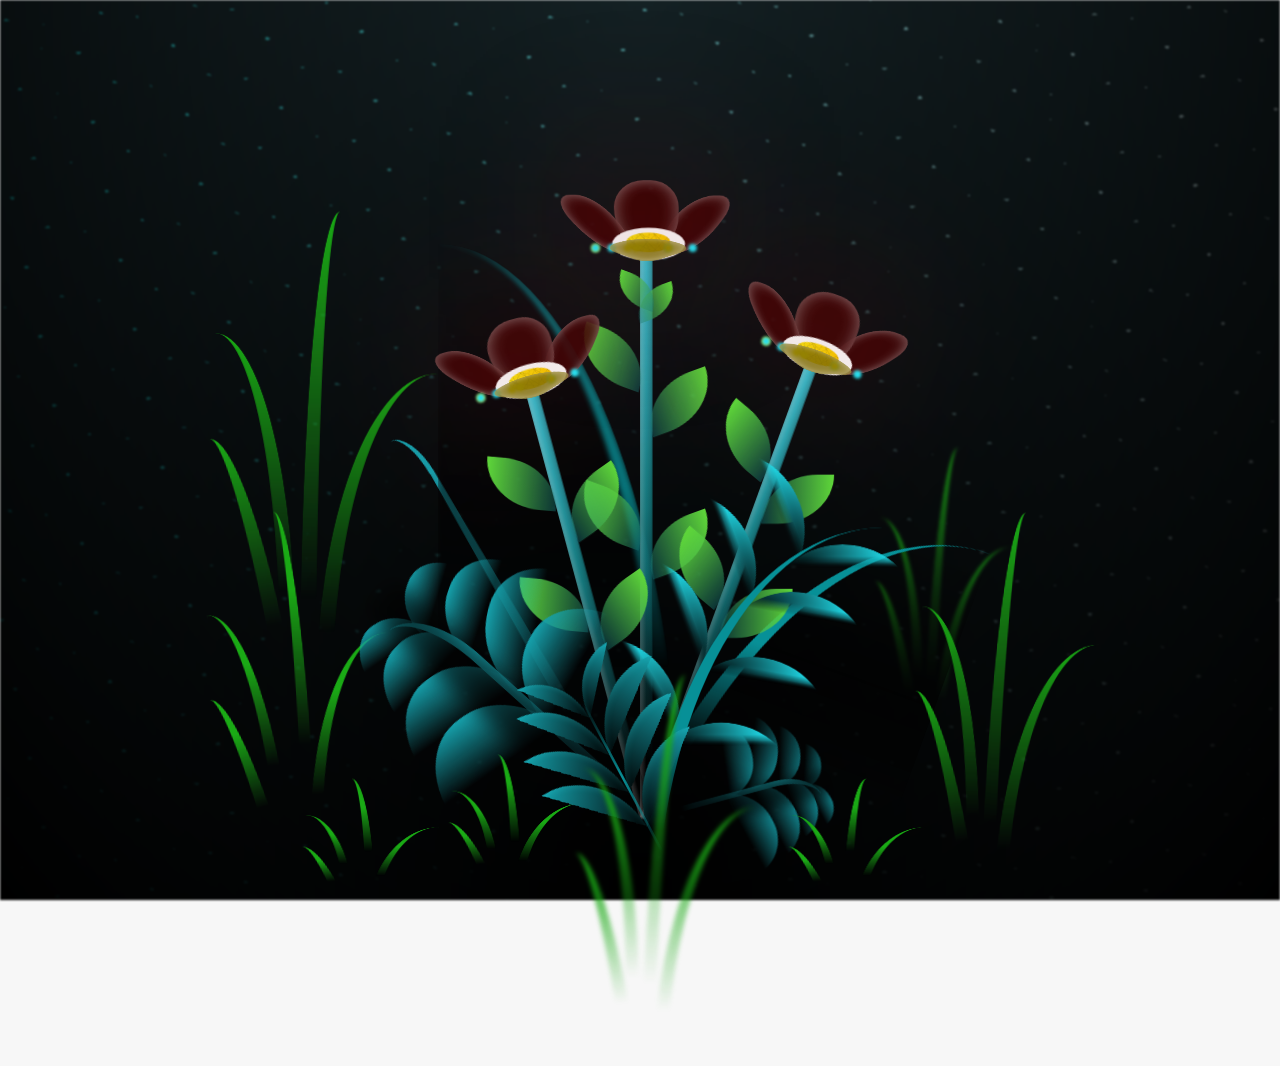
<file: index.html>
<!DOCTYPE html>
<html lang="es">
  <head>
    <meta charset="UTF-8" />
    <meta http-equiv="X-UA-Compatible" content="IE=edge" />
    <meta name="viewport" content="width=device-width, initial-scale=1.0" />
    <link rel="stylesheet" href="main.css" />
    <title>Flower</title>
  </head>
  <body class="container">
    
    <div id="lyrics">
     
    </div>
   
  
    <div class="night"></div>
    <div class="flowers">
      <div class="flower flower--1">
        <div class="flower__leafs flower__leafs--1">
          <div class="flower__leaf flower__leaf--1"></div>
          <div class="flower__leaf flower__leaf--2"></div>
          <div class="flower__leaf flower__leaf--3"></div>
          <div class="flower__leaf flower__leaf--4"></div>
          <div class="flower__white-circle"></div>

          <div class="flower__light flower__light--1"></div>
          <div class="flower__light flower__light--2"></div>
          <div class="flower__light flower__light--3"></div>
          <div class="flower__light flower__light--4"></div>
          <div class="flower__light flower__light--5"></div>
          <div class="flower__light flower__light--6"></div>
          <div class="flower__light flower__light--7"></div>
          <div class="flower__light flower__light--8"></div>
        </div>
        <div class="flower__line">
          <div class="flower__line__leaf flower__line__leaf--1"></div>
          <div class="flower__line__leaf flower__line__leaf--2"></div>
          <div class="flower__line__leaf flower__line__leaf--3"></div>
          <div class="flower__line__leaf flower__line__leaf--4"></div>
          <div class="flower__line__leaf flower__line__leaf--5"></div>
          <div class="flower__line__leaf flower__line__leaf--6"></div>
        </div>
      </div>

      <div class="flower flower--2">
        <div class="flower__leafs flower__leafs--2">
          <div class="flower__leaf flower__leaf--1"></div>
          <div class="flower__leaf flower__leaf--2"></div>
          <div class="flower__leaf flower__leaf--3"></div>
          <div class="flower__leaf flower__leaf--4"></div>
          <div class="flower__white-circle"></div>

          <div class="flower__light flower__light--1"></div>
          <div class="flower__light flower__light--2"></div>
          <div class="flower__light flower__light--3"></div>
          <div class="flower__light flower__light--4"></div>
          <div class="flower__light flower__light--5"></div>
          <div class="flower__light flower__light--6"></div>
          <div class="flower__light flower__light--7"></div>
          <div class="flower__light flower__light--8"></div>
        </div>
        <div class="flower__line">
          <div class="flower__line__leaf flower__line__leaf--1"></div>
          <div class="flower__line__leaf flower__line__leaf--2"></div>
          <div class="flower__line__leaf flower__line__leaf--3"></div>
          <div class="flower__line__leaf flower__line__leaf--4"></div>
        </div>
      </div>

      <div class="flower flower--3">
        <div class="flower__leafs flower__leafs--3">
          <div class="flower__leaf flower__leaf--1"></div>
          <div class="flower__leaf flower__leaf--2"></div>
          <div class="flower__leaf flower__leaf--3"></div>
          <div class="flower__leaf flower__leaf--4"></div>
          <div class="flower__white-circle"></div>

          <div class="flower__light flower__light--1"></div>
          <div class="flower__light flower__light--2"></div>
          <div class="flower__light flower__light--3"></div>
          <div class="flower__light flower__light--4"></div>
          <div class="flower__light flower__light--5"></div>
          <div class="flower__light flower__light--6"></div>
          <div class="flower__light flower__light--7"></div>
          <div class="flower__light flower__light--8"></div>
        </div>
        <div class="flower__line">
          <div class="flower__line__leaf flower__line__leaf--1"></div>
          <div class="flower__line__leaf flower__line__leaf--2"></div>
          <div class="flower__line__leaf flower__line__leaf--3"></div>
          <div class="flower__line__leaf flower__line__leaf--4"></div>
        </div>
      </div>

      <div class="grow-ans" style="--d: 1.2s">
        <div class="flower__g-long">
          <div class="flower__g-long__top"></div>
          <div class="flower__g-long__bottom"></div>
        </div>
      </div>

      <div class="growing-grass">
        <div class="flower__grass flower__grass--1">
          <div class="flower__grass--top"></div>
          <div class="flower__grass--bottom"></div>
          <div class="flower__grass__leaf flower__grass__leaf--1"></div>
          <div class="flower__grass__leaf flower__grass__leaf--2"></div>
          <div class="flower__grass__leaf flower__grass__leaf--3"></div>
          <div class="flower__grass__leaf flower__grass__leaf--4"></div>
          <div class="flower__grass__leaf flower__grass__leaf--5"></div>
          <div class="flower__grass__leaf flower__grass__leaf--6"></div>
          <div class="flower__grass__leaf flower__grass__leaf--7"></div>
          <div class="flower__grass__leaf flower__grass__leaf--8"></div>
          <div class="flower__grass__overlay"></div>
        </div>
      </div>

      <div class="growing-grass">
        <div class="flower__grass flower__grass--2">
          <div class="flower__grass--top"></div>
          <div class="flower__grass--bottom"></div>
          <div class="flower__grass__leaf flower__grass__leaf--1"></div>
          <div class="flower__grass__leaf flower__grass__leaf--2"></div>
          <div class="flower__grass__leaf flower__grass__leaf--3"></div>
          <div class="flower__grass__leaf flower__grass__leaf--4"></div>
          <div class="flower__grass__leaf flower__grass__leaf--5"></div>
          <div class="flower__grass__leaf flower__grass__leaf--6"></div>
          <div class="flower__grass__leaf flower__grass__leaf--7"></div>
          <div class="flower__grass__leaf flower__grass__leaf--8"></div>
          <div class="flower__grass__overlay"></div>
        </div>
      </div>

      <div class="grow-ans" style="--d: 2.4s">
        <div class="flower__g-right flower__g-right--1">
          <div class="leaf"></div>
        </div>
      </div>

      <div class="grow-ans" style="--d: 2.8s">
        <div class="flower__g-right flower__g-right--2">
          <div class="leaf"></div>
        </div>
      </div>

      <div class="grow-ans" style="--d: 2.8s">
        <div class="flower__g-front">
          <div
            class="flower__g-front__leaf-wrapper flower__g-front__leaf-wrapper--1"
          >
            <div class="flower__g-front__leaf"></div>
          </div>
          <div
            class="flower__g-front__leaf-wrapper flower__g-front__leaf-wrapper--2"
          >
            <div class="flower__g-front__leaf"></div>
          </div>
          <div
            class="flower__g-front__leaf-wrapper flower__g-front__leaf-wrapper--3"
          >
            <div class="flower__g-front__leaf"></div>
          </div>
          <div
            class="flower__g-front__leaf-wrapper flower__g-front__leaf-wrapper--4"
          >
            <div class="flower__g-front__leaf"></div>
          </div>
          <div
            class="flower__g-front__leaf-wrapper flower__g-front__leaf-wrapper--5"
          >
            <div class="flower__g-front__leaf"></div>
          </div>
          <div
            class="flower__g-front__leaf-wrapper flower__g-front__leaf-wrapper--6"
          >
            <div class="flower__g-front__leaf"></div>
          </div>
          <div
            class="flower__g-front__leaf-wrapper flower__g-front__leaf-wrapper--7"
          >
            <div class="flower__g-front__leaf"></div>
          </div>
          <div
            class="flower__g-front__leaf-wrapper flower__g-front__leaf-wrapper--8"
          >
            <div class="flower__g-front__leaf"></div>
          </div>
          <div class="flower__g-front__line"></div>
        </div>
      </div>

      <div class="grow-ans" style="--d: 3.2s">
        <div class="flower__g-fr">
          <div class="leaf"></div>
          <div class="flower__g-fr__leaf flower__g-fr__leaf--1"></div>
          <div class="flower__g-fr__leaf flower__g-fr__leaf--2"></div>
          <div class="flower__g-fr__leaf flower__g-fr__leaf--3"></div>
          <div class="flower__g-fr__leaf flower__g-fr__leaf--4"></div>
          <div class="flower__g-fr__leaf flower__g-fr__leaf--5"></div>
          <div class="flower__g-fr__leaf flower__g-fr__leaf--6"></div>
          <div class="flower__g-fr__leaf flower__g-fr__leaf--7"></div>
          <div class="flower__g-fr__leaf flower__g-fr__leaf--8"></div>
        </div>
      </div>

      <div class="long-g long-g--0">
        <div class="grow-ans" style="--d: 3s">
          <div class="leaf leaf--0"></div>
        </div>
        <div class="grow-ans" style="--d: 2.2s">
          <div class="leaf leaf--1"></div>
        </div>
        <div class="grow-ans" style="--d: 3.4s">
          <div class="leaf leaf--2"></div>
        </div>
        <div class="grow-ans" style="--d: 3.6s">
          <div class="leaf leaf--3"></div>
        </div>
      </div>

      <div class="long-g long-g--1">
        <div class="grow-ans" style="--d: 3.6s">
          <div class="leaf leaf--0"></div>
        </div>
        <div class="grow-ans" style="--d: 3.8s">
          <div class="leaf leaf--1"></div>
        </div>
        <div class="grow-ans" style="--d: 4s">
          <div class="leaf leaf--2"></div>
        </div>
        <div class="grow-ans" style="--d: 4.2s">
          <div class="leaf leaf--3"></div>
        </div>
      </div>

      <div class="long-g long-g--2">
        <div class="grow-ans" style="--d: 4s">
          <div class="leaf leaf--0"></div>
        </div>
        <div class="grow-ans" style="--d: 4.2s">
          <div class="leaf leaf--1"></div>
        </div>
        <div class="grow-ans" style="--d: 4.4s">
          <div class="leaf leaf--2"></div>
        </div>
        <div class="grow-ans" style="--d: 4.6s">
          <div class="leaf leaf--3"></div>
        </div>
      </div>

      <div class="long-g long-g--3">
        <div class="grow-ans" style="--d: 4s">
          <div class="leaf leaf--0"></div>
        </div>
        <div class="grow-ans" style="--d: 4.2s">
          <div class="leaf leaf--1"></div>
        </div>
        <div class="grow-ans" style="--d: 3s">
          <div class="leaf leaf--2"></div>
        </div>
        <div class="grow-ans" style="--d: 3.6s">
          <div class="leaf leaf--3"></div>
        </div>
      </div>

      <div class="long-g long-g--4">
        <div class="grow-ans" style="--d: 4s">
          <div class="leaf leaf--0"></div>
        </div>
        <div class="grow-ans" style="--d: 4.2s">
          <div class="leaf leaf--1"></div>
        </div>
        <div class="grow-ans" style="--d: 3s">
          <div class="leaf leaf--2"></div>
        </div>
        <div class="grow-ans" style="--d: 3.6s">
          <div class="leaf leaf--3"></div>
        </div>
      </div>

      <div class="long-g long-g--5">
        <div class="grow-ans" style="--d: 4s">
          <div class="leaf leaf--0"></div>
        </div>
        <div class="grow-ans" style="--d: 4.2s">
          <div class="leaf leaf--1"></div>
        </div>
        <div class="grow-ans" style="--d: 3s">
          <div class="leaf leaf--2"></div>
        </div>
        <div class="grow-ans" style="--d: 3.6s">
          <div class="leaf leaf--3"></div>
        </div>
      </div>

      <div class="long-g long-g--6">
        <div class="grow-ans" style="--d: 4.2s">
          <div class="leaf leaf--0"></div>
        </div>
        <div class="grow-ans" style="--d: 4.4s">
          <div class="leaf leaf--1"></div>
        </div>
        <div class="grow-ans" style="--d: 4.6s">
          <div class="leaf leaf--2"></div>
        </div>
        <div class="grow-ans" style="--d: 4.8s">
          <div class="leaf leaf--3"></div>
        </div>
      </div>

      <div class="long-g long-g--7">
        <div class="grow-ans" style="--d: 3s">
          <div class="leaf leaf--0"></div>
        </div>
        <div class="grow-ans" style="--d: 3.2s">
          <div class="leaf leaf--1"></div>
        </div>
        <div class="grow-ans" style="--d: 3.5s">
          <div class="leaf leaf--2"></div>
        </div>
        <div class="grow-ans" style="--d: 3.6s">
          <div class="leaf leaf--3"></div>
        </div>
      </div>
    </div>
    <script src="main.js"></script>
  </body>
</html>
</file>
<file: main.css>
*,
*::after,
*::before {
  padding: 0;
  margin: 0;
  box-sizing: border-box;
}

:root {
  --dark-color: #000;
}

body {
  display: flex;
  align-items: flex-end;
  justify-content: center;
  min-height: 100vh;
  background-color: var(--dark-color);
  overflow: hidden;
  perspective: 1000px;
}

#lyrics {
  font-size: 28px;
  font-family: "Franklin Gothic Medium", "Arial Narrow", Arial, sans-serif;
  color: white;
  position: absolute;
  margin-bottom: 20%;
  z-index: 1;
  font-weight: bold;
  letter-spacing: 4px;
}
@media only screen and (max-width: 600px) {
  /* Estilos específicos para dispositivos con un ancho máximo de 600px */
  #lyrics {
      font-size: 14px; /* Reduce el tamaño del texto para dispositivos más pequeños */
      margin-bottom: 530px;
      letter-spacing: 3px;
  }

}
.titulo {
  margin-bottom: 180px;
  font-family: "Arial Narrow", Arial, sans-serif;
  color: red;
  position: absolute;
  font-weight: bold;
  letter-spacing: 10px;
  opacity: 0;
  animation: fadeIn 3s ease-in-out forwards;
  text-align: center;
}
@keyframes fadeIn {
  from {
    opacity: 0;
  }
  to {
    opacity: 1;
  }
}

.night {
  z-index: -1;
  position: absolute;
  left: 50%;
  top: 0;
  transform: translateX(-50%);
  width: 100%;
  height: 100%;
  filter: blur(0.1vmin);
  background-image: radial-gradient(
      ellipse at top,
      transparent 0%,
      var(--dark-color)
    ),
    radial-gradient(
      ellipse at bottom,
      var(--dark-color),
      rgba(145, 233, 255, 0.2)
    ),
    repeating-linear-gradient(
      220deg,
      rgb(0, 0, 0) 0px,
      rgb(0, 0, 0) 19px,
      transparent 19px,
      transparent 22px
    ),
    repeating-linear-gradient(
      189deg,
      rgb(0, 0, 0) 0px,
      rgb(0, 0, 0) 19px,
      transparent 19px,
      transparent 22px
    ),
    repeating-linear-gradient(
      148deg,
      rgb(0, 0, 0) 0px,
      rgb(0, 0, 0) 19px,
      transparent 19px,
      transparent 22px
    ),
    linear-gradient(90deg, rgb(0, 255, 250), rgb(240, 240, 240));
}

.flowers {
  position: relative;
  transform: scale(0.9);
  /*margin-bottom: 100px;
  */
}

@media only screen and (max-width: 600px) {
  /* Estilos específicos para dispositivos con un ancho máximo de 600px */
.flowers {
      font-size: 14px;
      margin-bottom: 35%;
      letter-spacing: 3px;
      transform: scale(1.0);
}

}

.flower {
  position: absolute;
  bottom: 10vmin;
  transform-origin: bottom center;
  z-index: 10;
  --fl-speed: 0.8s;
}
.flower--1 {
  -webkit-animation: moving-flower-1 4s linear infinite;
  animation: moving-flower-1 4s linear infinite;
}
.flower--1 .flower__line {
  height: 70vmin;
  -webkit-animation-delay: 0.3s;
  animation-delay: 0.3s;
}
.flower--1 .flower__line__leaf--1 {
  -webkit-animation: blooming-leaf-right var(--fl-speed) 1.6s backwards;
  animation: blooming-leaf-right var(--fl-speed) 1.6s backwards;
}
.flower--1 .flower__line__leaf--2 {
  -webkit-animation: blooming-leaf-right var(--fl-speed) 1.4s backwards;
  animation: blooming-leaf-right var(--fl-speed) 1.4s backwards;
}
.flower--1 .flower__line__leaf--3 {
  -webkit-animation: blooming-leaf-left var(--fl-speed) 1.2s backwards;
  animation: blooming-leaf-left var(--fl-speed) 1.2s backwards;
}
.flower--1 .flower__line__leaf--4 {
  -webkit-animation: blooming-leaf-left var(--fl-speed) 1s backwards;
  animation: blooming-leaf-left var(--fl-speed) 1s backwards;
}
.flower--1 .flower__line__leaf--5 {
  -webkit-animation: blooming-leaf-right var(--fl-speed) 1.8s backwards;
  animation: blooming-leaf-right var(--fl-speed) 1.8s backwards;
}
.flower--1 .flower__line__leaf--6 {
  -webkit-animation: blooming-leaf-left var(--fl-speed) 2s backwards;
  animation: blooming-leaf-left var(--fl-speed) 2s backwards;
}
.flower--2 {
  left: 50%;
  transform: rotate(20deg);
  -webkit-animation: moving-flower-2 4s linear infinite;
  animation: moving-flower-2 4s linear infinite;
}
.flower--2 .flower__line {
  height: 60vmin;
  -webkit-animation-delay: 0.6s;
  animation-delay: 0.6s;
}
.flower--2 .flower__line__leaf--1 {
  -webkit-animation: blooming-leaf-right var(--fl-speed) 1.9s backwards;
  animation: blooming-leaf-right var(--fl-speed) 1.9s backwards;
}
.flower--2 .flower__line__leaf--2 {
  -webkit-animation: blooming-leaf-right var(--fl-speed) 1.7s backwards;
  animation: blooming-leaf-right var(--fl-speed) 1.7s backwards;
}
.flower--2 .flower__line__leaf--3 {
  -webkit-animation: blooming-leaf-left var(--fl-speed) 1.5s backwards;
  animation: blooming-leaf-left var(--fl-speed) 1.5s backwards;
}
.flower--2 .flower__line__leaf--4 {
  -webkit-animation: blooming-leaf-left var(--fl-speed) 1.3s backwards;
  animation: blooming-leaf-left var(--fl-speed) 1.3s backwards;
}
.flower--3 {
  left: 50%;
  transform: rotate(-15deg);
  -webkit-animation: moving-flower-3 4s linear infinite;
  animation: moving-flower-3 4s linear infinite;
}
.flower--3 .flower__line {
  -webkit-animation-delay: 0.9s;
  animation-delay: 0.9s;
}
.flower--3 .flower__line__leaf--1 {
  -webkit-animation: blooming-leaf-right var(--fl-speed) 2.5s backwards;
  animation: blooming-leaf-right var(--fl-speed) 2.5s backwards;
}
.flower--3 .flower__line__leaf--2 {
  -webkit-animation: blooming-leaf-right var(--fl-speed) 2.3s backwards;
  animation: blooming-leaf-right var(--fl-speed) 2.3s backwards;
}
.flower--3 .flower__line__leaf--3 {
  -webkit-animation: blooming-leaf-left var(--fl-speed) 2.1s backwards;
  animation: blooming-leaf-left var(--fl-speed) 2.1s backwards;
}
.flower--3 .flower__line__leaf--4 {
  -webkit-animation: blooming-leaf-left var(--fl-speed) 1.9s backwards;
  animation: blooming-leaf-left var(--fl-speed) 1.9s backwards;
}
.flower__leafs {
  position: relative;
  -webkit-animation: blooming-flower 2s backwards;
  animation: blooming-flower 2s backwards;
}
.flower__leafs--1 {
  -webkit-animation-delay: 1.1s;
  animation-delay: 1.1s;
}
.flower__leafs--2 {
  -webkit-animation-delay: 1.4s;
  animation-delay: 1.4s;
}
.flower__leafs--3 {
  -webkit-animation-delay: 1.7s;
  animation-delay: 1.7s;
}
.flower__leafs::after {
  content: "";
  position: absolute;
  left: 0;
  top: 0;
  transform: translate(-50%, -100%);
  width: 8vmin;
  height: 8vmin;
  background-color: #750f1b;
  /* background-color: #fd2525; */
  filter: blur(10vmin);
}
.flower__leaf {
  position: absolute;
  bottom: 0;
  left: 50%;
  width: 8vmin;
  height: 11vmin;
  border-radius: 51% 49% 47% 53%/44% 45% 55% 69%;
  background-color: #253bfd;
  background-color: #3d0303;
  transform-origin: bottom center;
  opacity: 0.9;
  box-shadow: inset 0 0 2vmin rgba(255, 255, 255, 0.5);
}
.flower__leaf--1 {
  transform: translate(-10%, 1%) rotateY(40deg) rotateX(-50deg);
}
.flower__leaf--2 {
  transform: translate(-50%, -4%) rotateX(40deg);
}
.flower__leaf--3 {
  transform: translate(-90%, 0%) rotateY(45deg) rotateX(50deg);
}
.flower__leaf--4 {
  width: 8vmin;
  height: 8vmin;
  transform-origin: bottom left;
  border-radius: 4vmin 10vmin 4vmin 4vmin;
  transform: translate(0%, 18%) rotateX(70deg) rotate(-43deg);
  background-color: #7c6901;
  z-index: 1;
  opacity: 0.8;
}
.flower__white-circle {
  position: absolute;
  left: -3.5vmin;
  top: -3vmin;
  width: 9vmin;
  height: 4vmin;
  border-radius: 50%;
  background-color: #fff;
}
.flower__white-circle::after {
  content: "";
  position: absolute;
  left: 50%;
  top: 45%;
  transform: translate(-50%, -50%);
  width: 60%;
  height: 60%;
  border-radius: inherit;
  background-image: repeating-linear-gradient(
      135deg,
      rgba(0, 0, 0, 0.03) 0px,
      rgba(0, 0, 0, 0.03) 1px,
      transparent 1px,
      transparent 12px
    ),
    repeating-linear-gradient(
      45deg,
      rgba(0, 0, 0, 0.03) 0px,
      rgba(0, 0, 0, 0.03) 1px,
      transparent 1px,
      transparent 12px
    ),
    repeating-linear-gradient(
      67.5deg,
      rgba(0, 0, 0, 0.03) 0px,
      rgba(0, 0, 0, 0.03) 1px,
      transparent 1px,
      transparent 12px
    ),
    repeating-linear-gradient(
      135deg,
      rgba(0, 0, 0, 0.03) 0px,
      rgba(0, 0, 0, 0.03) 1px,
      transparent 1px,
      transparent 12px
    ),
    repeating-linear-gradient(
      45deg,
      rgba(0, 0, 0, 0.03) 0px,
      rgba(0, 0, 0, 0.03) 1px,
      transparent 1px,
      transparent 12px
    ),
    repeating-linear-gradient(
      112.5deg,
      rgba(0, 0, 0, 0.03) 0px,
      rgba(0, 0, 0, 0.03) 1px,
      transparent 1px,
      transparent 12px
    ),
    repeating-linear-gradient(
      112.5deg,
      rgba(0, 0, 0, 0.03) 0px,
      rgba(0, 0, 0, 0.03) 1px,
      transparent 1px,
      transparent 12px
    ),
    repeating-linear-gradient(
      45deg,
      rgba(0, 0, 0, 0.03) 0px,
      rgba(0, 0, 0, 0.03) 1px,
      transparent 1px,
      transparent 12px
    ),
    repeating-linear-gradient(
      22.5deg,
      rgba(0, 0, 0, 0.03) 0px,
      rgba(0, 0, 0, 0.03) 1px,
      transparent 1px,
      transparent 12px
    ),
    repeating-linear-gradient(
      45deg,
      rgba(0, 0, 0, 0.03) 0px,
      rgba(0, 0, 0, 0.03) 1px,
      transparent 1px,
      transparent 12px
    ),
    repeating-linear-gradient(
      22.5deg,
      rgba(0, 0, 0, 0.03) 0px,
      rgba(0, 0, 0, 0.03) 1px,
      transparent 1px,
      transparent 12px
    ),
    repeating-linear-gradient(
      135deg,
      rgba(0, 0, 0, 0.03) 0px,
      rgba(0, 0, 0, 0.03) 1px,
      transparent 1px,
      transparent 12px
    ),
    repeating-linear-gradient(
      157.5deg,
      rgba(0, 0, 0, 0.03) 0px,
      rgba(0, 0, 0, 0.03) 1px,
      transparent 1px,
      transparent 12px
    ),
    repeating-linear-gradient(
      67.5deg,
      rgba(0, 0, 0, 0.03) 0px,
      rgba(0, 0, 0, 0.03) 1px,
      transparent 1px,
      transparent 12px
    ),
    repeating-linear-gradient(
      67.5deg,
      rgba(0, 0, 0, 0.03) 0px,
      rgba(0, 0, 0, 0.03) 1px,
      transparent 1px,
      transparent 12px
    ),
    linear-gradient(90deg, rgb(255, 235, 18), rgb(255, 206, 0));
}
.flower__line {
  height: 55vmin;
  width: 1.5vmin;
  background-image: linear-gradient(
      to left,
      rgba(0, 0, 0, 0.2),
      transparent,
      rgba(255, 255, 255, 0.2)
    ),
    linear-gradient(to top, transparent 10%, #14757a, #39c6d6);
  box-shadow: inset 0 0 2px rgba(0, 0, 0, 0.5);
  -webkit-animation: grow-flower-tree 4s backwards;
  animation: grow-flower-tree 4s backwards;
}
.flower__line__leaf {
  --w: 7vmin;
  --h: calc(var(--w) + 2vmin);
  position: absolute;
  top: 20%;
  left: 90%;
  width: var(--w);
  height: var(--h);
  border-top-right-radius: var(--h);
  border-bottom-left-radius: var(--h);
  background-image: linear-gradient(to top, rgba(20, 117, 122, 0.4), #5ed639);
}
.flower__line__leaf--1 {
  transform: rotate(70deg) rotateY(30deg);
}
.flower__line__leaf--2 {
  top: 45%;
  transform: rotate(70deg) rotateY(30deg);
}
.flower__line__leaf--3,
.flower__line__leaf--4,
.flower__line__leaf--6 {
  border-top-right-radius: 0;
  border-bottom-left-radius: 0;
  border-top-left-radius: var(--h);
  border-bottom-right-radius: var(--h);
  left: -460%;
  top: 12%;
  transform: rotate(-70deg) rotateY(30deg);
}
.flower__line__leaf--4 {
  top: 40%;
}
.flower__line__leaf--5 {
  top: 0;
  transform-origin: left;
  transform: rotate(70deg) rotateY(30deg) scale(0.6);
}
.flower__line__leaf--6 {
  top: -2%;
  left: -450%;
  transform-origin: right;
  transform: rotate(-70deg) rotateY(30deg) scale(0.6);
}
.flower__light {
  position: absolute;
  bottom: 0vmin;
  width: 1vmin;
  height: 1vmin;
  background-color: rgb(255, 251, 0);
  border-radius: 50%;
  filter: blur(0.2vmin);
  -webkit-animation: light-ans 4s linear infinite backwards;
  animation: light-ans 4s linear infinite backwards;
}
.flower__light:nth-child(odd) {
  background-color: #23f0ff;
}
.flower__light--1 {
  left: -2vmin;
  -webkit-animation-delay: 1s;
  animation-delay: 1s;
}
.flower__light--2 {
  left: 3vmin;
  -webkit-animation-delay: 0.5s;
  animation-delay: 0.5s;
}
.flower__light--3 {
  left: -6vmin;
  -webkit-animation-delay: 0.3s;
  animation-delay: 0.3s;
}
.flower__light--4 {
  left: 6vmin;
  -webkit-animation-delay: 0.9s;
  animation-delay: 0.9s;
}
.flower__light--5 {
  left: -1vmin;
  -webkit-animation-delay: 1.5s;
  animation-delay: 1.5s;
}
.flower__light--6 {
  left: -4vmin;
  -webkit-animation-delay: 3s;
  animation-delay: 3s;
}
.flower__light--7 {
  left: 3vmin;
  -webkit-animation-delay: 2s;
  animation-delay: 2s;
}
.flower__light--8 {
  left: -6vmin;
  -webkit-animation-delay: 3.5s;
  animation-delay: 3.5s;
}
.flower__grass {
  --c: #159faa;
  --line-w: 1.5vmin;
  position: absolute;
  bottom: 12vmin;
  left: -7vmin;
  display: flex;
  flex-direction: column;
  align-items: flex-end;
  z-index: 20;
  transform-origin: bottom center;
  transform: rotate(-48deg) rotateY(40deg);
}
.flower__grass--1 {
  -webkit-animation: moving-grass 2s linear infinite;
  animation: moving-grass 2s linear infinite;
}
.flower__grass--2 {
  left: 2vmin;
  bottom: 10vmin;
  transform: scale(0.5) rotate(75deg) rotateX(10deg) rotateY(-200deg);
  opacity: 0.8;
  z-index: 0;
  -webkit-animation: moving-grass--2 1.5s linear infinite;
  animation: moving-grass--2 1.5s linear infinite;
}
.flower__grass--top {
  width: 7vmin;
  height: 10vmin;
  border-top-right-radius: 100%;
  border-right: var(--line-w) solid var(--c);
  transform-origin: bottom center;
  transform: rotate(-2deg);
}
.flower__grass--bottom {
  margin-top: -2px;
  width: var(--line-w);
  height: 25vmin;
  background-image: linear-gradient(to top, transparent, var(--c));
}
.flower__grass__leaf {
  --size: 10vmin;
  position: absolute;
  width: calc(var(--size) * 2.1);
  height: var(--size);
  border-top-left-radius: var(--size);
  border-top-right-radius: var(--size);
  background-image: linear-gradient(
    to top,
    transparent,
    transparent 30%,
    var(--c)
  );
  z-index: 100;
}
.flower__grass__leaf--1 {
  top: -6%;
  left: 30%;
  --size: 6vmin;
  transform: rotate(-20deg);
  -webkit-animation: growing-grass-ans--1 2s 2.6s backwards;
  animation: growing-grass-ans--1 2s 2.6s backwards;
}
@-webkit-keyframes growing-grass-ans--1 {
  0% {
    transform-origin: bottom left;
    transform: rotate(-20deg) scale(0);
  }
}
@keyframes growing-grass-ans--1 {
  0% {
    transform-origin: bottom left;
    transform: rotate(-20deg) scale(0);
  }
}
.flower__grass__leaf--2 {
  top: -5%;
  left: -110%;
  --size: 6vmin;
  transform: rotate(10deg);
  -webkit-animation: growing-grass-ans--2 2s 2.4s linear backwards;
  animation: growing-grass-ans--2 2s 2.4s linear backwards;
}
@-webkit-keyframes growing-grass-ans--2 {
  0% {
    transform-origin: bottom right;
    transform: rotate(10deg) scale(0);
  }
}
@keyframes growing-grass-ans--2 {
  0% {
    transform-origin: bottom right;
    transform: rotate(10deg) scale(0);
  }
}
.flower__grass__leaf--3 {
  top: 5%;
  left: 60%;
  --size: 8vmin;
  transform: rotate(-18deg) rotateX(-20deg);
  -webkit-animation: growing-grass-ans--3 2s 2.2s linear backwards;
  animation: growing-grass-ans--3 2s 2.2s linear backwards;
}
@-webkit-keyframes growing-grass-ans--3 {
  0% {
    transform-origin: bottom left;
    transform: rotate(-18deg) rotateX(-20deg) scale(0);
  }
}
@keyframes growing-grass-ans--3 {
  0% {
    transform-origin: bottom left;
    transform: rotate(-18deg) rotateX(-20deg) scale(0);
  }
}
.flower__grass__leaf--4 {
  top: 6%;
  left: -135%;
  --size: 8vmin;
  transform: rotate(2deg);
  -webkit-animation: growing-grass-ans--4 2s 2s linear backwards;
  animation: growing-grass-ans--4 2s 2s linear backwards;
}
@-webkit-keyframes growing-grass-ans--4 {
  0% {
    transform-origin: bottom right;
    transform: rotate(2deg) scale(0);
  }
}
@keyframes growing-grass-ans--4 {
  0% {
    transform-origin: bottom right;
    transform: rotate(2deg) scale(0);
  }
}
.flower__grass__leaf--5 {
  top: 20%;
  left: 60%;
  --size: 10vmin;
  transform: rotate(-24deg) rotateX(-20deg);
  -webkit-animation: growing-grass-ans--5 2s 1.8s linear backwards;
  animation: growing-grass-ans--5 2s 1.8s linear backwards;
}
@-webkit-keyframes growing-grass-ans--5 {
  0% {
    transform-origin: bottom left;
    transform: rotate(-24deg) rotateX(-20deg) scale(0);
  }
}
@keyframes growing-grass-ans--5 {
  0% {
    transform-origin: bottom left;
    transform: rotate(-24deg) rotateX(-20deg) scale(0);
  }
}
.flower__grass__leaf--6 {
  top: 22%;
  left: -180%;
  --size: 10vmin;
  transform: rotate(10deg);
  -webkit-animation: growing-grass-ans--6 2s 1.6s linear backwards;
  animation: growing-grass-ans--6 2s 1.6s linear backwards;
}
@-webkit-keyframes growing-grass-ans--6 {
  0% {
    transform-origin: bottom right;
    transform: rotate(10deg) scale(0);
  }
}
@keyframes growing-grass-ans--6 {
  0% {
    transform-origin: bottom right;
    transform: rotate(10deg) scale(0);
  }
}
.flower__grass__leaf--7 {
  top: 39%;
  left: 70%;
  --size: 10vmin;
  transform: rotate(-10deg);
  -webkit-animation: growing-grass-ans--7 2s 1.4s linear backwards;
  animation: growing-grass-ans--7 2s 1.4s linear backwards;
}
@-webkit-keyframes growing-grass-ans--7 {
  0% {
    transform-origin: bottom left;
    transform: rotate(-10deg) scale(0);
  }
}
@keyframes growing-grass-ans--7 {
  0% {
    transform-origin: bottom left;
    transform: rotate(-10deg) scale(0);
  }
}
.flower__grass__leaf--8 {
  top: 40%;
  left: -215%;
  --size: 11vmin;
  transform: rotate(10deg);
  -webkit-animation: growing-grass-ans--8 2s 1.2s linear backwards;
  animation: growing-grass-ans--8 2s 1.2s linear backwards;
}
@-webkit-keyframes growing-grass-ans--8 {
  0% {
    transform-origin: bottom right;
    transform: rotate(10deg) scale(0);
  }
}
@keyframes growing-grass-ans--8 {
  0% {
    transform-origin: bottom right;
    transform: rotate(10deg) scale(0);
  }
}
.flower__grass__overlay {
  position: absolute;
  top: -10%;
  right: 0%;
  width: 100%;
  height: 100%;
  background-color: rgba(0, 0, 0, 0.6);
  filter: blur(1.5vmin);
  z-index: 100;
}
.flower__g-long {
  --w: 2vmin;
  --h: 6vmin;
  --c: #159faa;
  position: absolute;
  bottom: 10vmin;
  left: -3vmin;
  transform-origin: bottom center;
  transform: rotate(-30deg) rotateY(-20deg);
  display: flex;
  flex-direction: column;
  align-items: flex-end;
  -webkit-animation: flower-g-long-ans 3s linear infinite;
  animation: flower-g-long-ans 3s linear infinite;
}
@-webkit-keyframes flower-g-long-ans {
  0%,
  100% {
    transform: rotate(-30deg) rotateY(-20deg);
  }
  50% {
    transform: rotate(-32deg) rotateY(-20deg);
  }
}
@keyframes flower-g-long-ans {
  0%,
  100% {
    transform: rotate(-30deg) rotateY(-20deg);
  }
  50% {
    transform: rotate(-32deg) rotateY(-20deg);
  }
}
.flower__g-long__top {
  top: calc(var(--h) * -1);
  width: calc(var(--w) + 1vmin);
  height: var(--h);
  border-top-right-radius: 100%;
  border-right: 0.7vmin solid var(--c);
  transform: translate(-0.7vmin, 1vmin);
}
.flower__g-long__bottom {
  width: var(--w);
  height: 50vmin;
  transform-origin: bottom center;
  background-image: linear-gradient(to top, transparent 30%, var(--c));
  box-shadow: inset 0 0 2px rgba(0, 0, 0, 0.5);
  -webkit-clip-path: polygon(35% 0, 65% 1%, 100% 100%, 0% 100%);
  clip-path: polygon(35% 0, 65% 1%, 100% 100%, 0% 100%);
}
.flower__g-right {
  position: absolute;
  bottom: 6vmin;
  left: -2vmin;
  transform-origin: bottom left;
  transform: rotate(20deg);
}
.flower__g-right .leaf {
  width: 30vmin;
  height: 50vmin;
  border-top-left-radius: 100%;
  border-left: 2vmin solid #079097;
  background-image: linear-gradient(
    to bottom,
    transparent,
    var(--dark-color) 60%
  );
  -webkit-mask-image: linear-gradient(to top, transparent 30%, #079097 60%);
}
.flower__g-right--1 {
  -webkit-animation: flower-g-right-ans 2.5s linear infinite;
  animation: flower-g-right-ans 2.5s linear infinite;
}
.flower__g-right--2 {
  left: 5vmin;
  transform: rotateY(-180deg);
  -webkit-animation: flower-g-right-ans--2 3s linear infinite;
  animation: flower-g-right-ans--2 3s linear infinite;
}
.flower__g-right--2 .leaf {
  height: 75vmin;
  filter: blur(0.3vmin);
  opacity: 0.8;
}
@-webkit-keyframes flower-g-right-ans {
  0%,
  100% {
    transform: rotate(20deg);
  }
  50% {
    transform: rotate(24deg) rotateX(-20deg);
  }
}
@keyframes flower-g-right-ans {
  0%,
  100% {
    transform: rotate(20deg);
  }
  50% {
    transform: rotate(24deg) rotateX(-20deg);
  }
}
@-webkit-keyframes flower-g-right-ans--2 {
  0%,
  100% {
    transform: rotateY(-180deg) rotate(0deg) rotateX(-20deg);
  }
  50% {
    transform: rotateY(-180deg) rotate(6deg) rotateX(-20deg);
  }
}
@keyframes flower-g-right-ans--2 {
  0%,
  100% {
    transform: rotateY(-180deg) rotate(0deg) rotateX(-20deg);
  }
  50% {
    transform: rotateY(-180deg) rotate(6deg) rotateX(-20deg);
  }
}
.flower__g-front {
  position: absolute;
  bottom: 6vmin;
  left: 2.5vmin;
  z-index: 100;
  transform-origin: bottom center;
  transform: rotate(-28deg) rotateY(30deg) scale(1.04);
  -webkit-animation: flower__g-front-ans 2s linear infinite;
  animation: flower__g-front-ans 2s linear infinite;
}
@-webkit-keyframes flower__g-front-ans {
  0%,
  100% {
    transform: rotate(-28deg) rotateY(30deg) scale(1.04);
  }
  50% {
    transform: rotate(-35deg) rotateY(40deg) scale(1.04);
  }
}
@keyframes flower__g-front-ans {
  0%,
  100% {
    transform: rotate(-28deg) rotateY(30deg) scale(1.04);
  }
  50% {
    transform: rotate(-35deg) rotateY(40deg) scale(1.04);
  }
}
.flower__g-front__line {
  width: 0.3vmin;
  height: 20vmin;
  background-image: linear-gradient(
    to top,
    transparent,
    #079097,
    transparent 100%
  );
  position: relative;
}
.flower__g-front__leaf-wrapper {
  position: absolute;
  top: 0;
  left: 0;
  transform-origin: bottom left;
  transform: rotate(10deg);
}
.flower__g-front__leaf-wrapper:nth-child(even) {
  left: 0vmin;
  transform: rotateY(-180deg) rotate(5deg);
  -webkit-animation: flower__g-front__leaf-left-ans 1s ease-in backwards;
  animation: flower__g-front__leaf-left-ans 1s ease-in backwards;
}
.flower__g-front__leaf-wrapper:nth-child(odd) {
  -webkit-animation: flower__g-front__leaf-ans 1s ease-in backwards;
  animation: flower__g-front__leaf-ans 1s ease-in backwards;
}
.flower__g-front__leaf-wrapper--1 {
  top: -8vmin;
  transform: scale(0.7);
  -webkit-animation: flower__g-front__leaf-ans 1s 5.5s ease-in backwards !important;
  animation: flower__g-front__leaf-ans 1s 5.5s ease-in backwards !important;
}
.flower__g-front__leaf-wrapper--2 {
  top: -8vmin;
  transform: rotateY(-180deg) scale(0.7) !important;
  -webkit-animation: flower__g-front__leaf-left-ans-2 1s 4.6s ease-in backwards !important;
  animation: flower__g-front__leaf-left-ans-2 1s 4.6s ease-in backwards !important;
}
.flower__g-front__leaf-wrapper--3 {
  top: -3vmin;
  -webkit-animation: flower__g-front__leaf-ans 1s 4.6s ease-in backwards;
  animation: flower__g-front__leaf-ans 1s 4.6s ease-in backwards;
}
.flower__g-front__leaf-wrapper--4 {
  top: -3vmin;
  transform: rotateY(-180deg) scale(0.9) !important;
  -webkit-animation: flower__g-front__leaf-left-ans-2 1s 4.6s ease-in backwards !important;
  animation: flower__g-front__leaf-left-ans-2 1s 4.6s ease-in backwards !important;
}
@-webkit-keyframes flower__g-front__leaf-left-ans-2 {
  0% {
    transform: rotateY(-180deg) scale(0);
  }
}
@keyframes flower__g-front__leaf-left-ans-2 {
  0% {
    transform: rotateY(-180deg) scale(0);
  }
}
.flower__g-front__leaf-wrapper--5,
.flower__g-front__leaf-wrapper--6 {
  top: 2vmin;
}
.flower__g-front__leaf-wrapper--7,
.flower__g-front__leaf-wrapper--8 {
  top: 6.5vmin;
}
.flower__g-front__leaf-wrapper--2 {
  -webkit-animation-delay: 5.2s !important;
  animation-delay: 5.2s !important;
}
.flower__g-front__leaf-wrapper--3 {
  -webkit-animation-delay: 4.9s !important;
  animation-delay: 4.9s !important;
}
.flower__g-front__leaf-wrapper--5 {
  -webkit-animation-delay: 4.3s !important;
  animation-delay: 4.3s !important;
}
.flower__g-front__leaf-wrapper--6 {
  -webkit-animation-delay: 4.1s !important;
  animation-delay: 4.1s !important;
}
.flower__g-front__leaf-wrapper--7 {
  -webkit-animation-delay: 3.8s !important;
  animation-delay: 3.8s !important;
}
.flower__g-front__leaf-wrapper--8 {
  -webkit-animation-delay: 3.5s !important;
  animation-delay: 3.5s !important;
}
@-webkit-keyframes flower__g-front__leaf-ans {
  0% {
    transform: rotate(10deg) scale(0);
  }
}
@keyframes flower__g-front__leaf-ans {
  0% {
    transform: rotate(10deg) scale(0);
  }
}
@-webkit-keyframes flower__g-front__leaf-left-ans {
  0% {
    transform: rotateY(-180deg) rotate(5deg) scale(0);
  }
}
@keyframes flower__g-front__leaf-left-ans {
  0% {
    transform: rotateY(-180deg) rotate(5deg) scale(0);
  }
}
.flower__g-front__leaf {
  width: 10vmin;
  height: 10vmin;
  border-radius: 100% 0% 0% 100%/100% 100% 0% 0%;
  box-shadow: inset 0 2px 1vmin hsla(184deg, 97%, 58%, 0.2);
  background-image: linear-gradient(
      to bottom left,
      transparent,
      var(--dark-color)
    ),
    linear-gradient(to bottom right, #159faa 50%, transparent 50%, transparent);
  -webkit-mask-image: linear-gradient(
    to bottom right,
    #159faa 50%,
    transparent 50%,
    transparent
  );
  mask-image: linear-gradient(
    to bottom right,
    #159faa 50%,
    transparent 50%,
    transparent
  );
}
.flower__g-fr {
  position: absolute;
  bottom: -4vmin;
  left: vmin;
  transform-origin: bottom left;
  z-index: 10;
  -webkit-animation: flower__g-fr-ans 2s linear infinite;
  animation: flower__g-fr-ans 2s linear infinite;
}
@-webkit-keyframes flower__g-fr-ans {
  0%,
  100% {
    transform: rotate(2deg);
  }
  50% {
    transform: rotate(4deg);
  }
}
@keyframes flower__g-fr-ans {
  0%,
  100% {
    transform: rotate(2deg);
  }
  50% {
    transform: rotate(4deg);
  }
}
.flower__g-fr .leaf {
  width: 30vmin;
  height: 50vmin;
  border-top-left-radius: 100%;
  border-left: 2vmin solid #079097;
  -webkit-mask-image: linear-gradient(to top, transparent 25%, #079097 50%);
  position: relative;
  z-index: 1;
}
.flower__g-fr__leaf {
  position: absolute;
  top: 0;
  left: 0;
  width: 10vmin;
  height: 10vmin;
  border-radius: 100% 0% 0% 100%/100% 100% 0% 0%;
  box-shadow: inset 0 2px 1vmin hsla(184deg, 97%, 58%, 0.2);
  background-image: linear-gradient(
      to bottom left,
      transparent,
      var(--dark-color) 98%
    ),
    linear-gradient(to bottom right, #23f0ff 45%, transparent 50%, transparent);
  -webkit-mask-image: linear-gradient(
    135deg,
    #159faa 40%,
    transparent 50%,
    transparent
  );
}
.flower__g-fr__leaf--1 {
  left: 20vmin;
  transform: rotate(45deg);
  -webkit-animation: flower__g-fr-leaft-ans-1 0.5s 5.2s linear backwards;
  animation: flower__g-fr-leaft-ans-1 0.5s 5.2s linear backwards;
}
@-webkit-keyframes flower__g-fr-leaft-ans-1 {
  0% {
    transform-origin: left;
    transform: rotate(45deg) scale(0);
  }
}
@keyframes flower__g-fr-leaft-ans-1 {
  0% {
    transform-origin: left;
    transform: rotate(45deg) scale(0);
  }
}
.flower__g-fr__leaf--2 {
  left: 12vmin;
  top: -7vmin;
  transform: rotate(25deg) rotateY(-180deg);
  -webkit-animation: flower__g-fr-leaft-ans-6 0.5s 5s linear backwards;
  animation: flower__g-fr-leaft-ans-6 0.5s 5s linear backwards;
}
.flower__g-fr__leaf--3 {
  left: 15vmin;
  top: 6vmin;
  transform: rotate(55deg);
  -webkit-animation: flower__g-fr-leaft-ans-5 0.5s 4.8s linear backwards;
  animation: flower__g-fr-leaft-ans-5 0.5s 4.8s linear backwards;
}
.flower__g-fr__leaf--4 {
  left: 6vmin;
  top: -2vmin;
  transform: rotate(25deg) rotateY(-180deg);
  -webkit-animation: flower__g-fr-leaft-ans-6 0.5s 4.6s linear backwards;
  animation: flower__g-fr-leaft-ans-6 0.5s 4.6s linear backwards;
}
.flower__g-fr__leaf--5 {
  left: 10vmin;
  top: 14vmin;
  transform: rotate(55deg);
  -webkit-animation: flower__g-fr-leaft-ans-5 0.5s 4.4s linear backwards;
  animation: flower__g-fr-leaft-ans-5 0.5s 4.4s linear backwards;
}
@-webkit-keyframes flower__g-fr-leaft-ans-5 {
  0% {
    transform-origin: left;
    transform: rotate(55deg) scale(0);
  }
}
@keyframes flower__g-fr-leaft-ans-5 {
  0% {
    transform-origin: left;
    transform: rotate(55deg) scale(0);
  }
}
.flower__g-fr__leaf--6 {
  left: 0vmin;
  top: 6vmin;
  transform: rotate(25deg) rotateY(-180deg);
  -webkit-animation: flower__g-fr-leaft-ans-6 0.5s 4.2s linear backwards;
  animation: flower__g-fr-leaft-ans-6 0.5s 4.2s linear backwards;
}
@-webkit-keyframes flower__g-fr-leaft-ans-6 {
  0% {
    transform-origin: right;
    transform: rotate(25deg) rotateY(-180deg) scale(0);
  }
}
@keyframes flower__g-fr-leaft-ans-6 {
  0% {
    transform-origin: right;
    transform: rotate(25deg) rotateY(-180deg) scale(0);
  }
}
.flower__g-fr__leaf--7 {
  left: 5vmin;
  top: 22vmin;
  transform: rotate(45deg);
  -webkit-animation: flower__g-fr-leaft-ans-7 0.5s 4s linear backwards;
  animation: flower__g-fr-leaft-ans-7 0.5s 4s linear backwards;
}
@-webkit-keyframes flower__g-fr-leaft-ans-7 {
  0% {
    transform-origin: left;
    transform: rotate(45deg) scale(0);
  }
}
@keyframes flower__g-fr-leaft-ans-7 {
  0% {
    transform-origin: left;
    transform: rotate(45deg) scale(0);
  }
}
.flower__g-fr__leaf--8 {
  left: -4vmin;
  top: 15vmin;
  transform: rotate(15deg) rotateY(-180deg);
  -webkit-animation: flower__g-fr-leaft-ans-8 0.5s 3.8s linear backwards;
  animation: flower__g-fr-leaft-ans-8 0.5s 3.8s linear backwards;
}
@-webkit-keyframes flower__g-fr-leaft-ans-8 {
  0% {
    transform-origin: right;
    transform: rotate(15deg) rotateY(-180deg) scale(0);
  }
}
@keyframes flower__g-fr-leaft-ans-8 {
  0% {
    transform-origin: right;
    transform: rotate(15deg) rotateY(-180deg) scale(0);
  }
}

.long-g {
  position: absolute;
  bottom: 25vmin;
  left: -42vmin;
  transform-origin: bottom left;
}
.long-g--1 {
  bottom: 0vmin;
  transform: scale(0.8) rotate(-5deg);
}
.long-g--1 .leaf {
  -webkit-mask-image: linear-gradient(
    to top,
    transparent 40%,
    #079097 80%
  ) !important;
}
.long-g--1 .leaf--1 {
  --w: 5vmin;
  --h: 60vmin;
  left: -2vmin;
  transform: rotate(3deg) rotateY(-180deg);
}
.long-g--2,
.long-g--3 {
  bottom: -3vmin;
  left: -35vmin;
  transform-origin: center;
  transform: scale(0.6) rotateX(60deg);
}
.long-g--2 .leaf,
.long-g--3 .leaf {
  -webkit-mask-image: linear-gradient(
    to top,
    transparent 50%,
    #079097 80%
  ) !important;
}
.long-g--2 .leaf--1,
.long-g--3 .leaf--1 {
  left: -1vmin;
  transform: rotateY(-180deg);
}
.long-g--3 {
  left: -17vmin;
  bottom: 0vmin;
}
.long-g--3 .leaf {
  -webkit-mask-image: linear-gradient(
    to top,
    transparent 40%,
    #079097 80%
  ) !important;
}
.long-g--4 {
  left: 25vmin;
  bottom: -3vmin;
  transform-origin: center;
  transform: scale(0.6) rotateX(60deg);
}
.long-g--4 .leaf {
  -webkit-mask-image: linear-gradient(
    to top,
    transparent 50%,
    #079097 80%
  ) !important;
}
.long-g--5 {
  left: 42vmin;
  bottom: 0vmin;
  transform: scale(0.8) rotate(2deg);
}
.long-g--6 {
  left: 0vmin;
  bottom: -20vmin;
  z-index: 100;
  filter: blur(0.3vmin);
  transform: scale(0.8) rotate(2deg);
}
.long-g--7 {
  left: 35vmin;
  bottom: 20vmin;
  z-index: -1;
  filter: blur(0.3vmin);
  transform: scale(0.6) rotate(2deg);
  opacity: 0.7;
}
.long-g .leaf {
  --w: 15vmin;
  --h: 40vmin;
  --c: #1aaa15;
  position: absolute;
  bottom: 0;
  width: var(--w);
  height: var(--h);
  border-top-left-radius: 100%;
  border-left: 2vmin solid var(--c);
  -webkit-mask-image: linear-gradient(
    to top,
    transparent 20%,
    var(--dark-color)
  );
  transform-origin: bottom center;
}
.long-g .leaf--0 {
  left: 2vmin;
  -webkit-animation: leaf-ans-1 4s linear infinite;
  animation: leaf-ans-1 4s linear infinite;
}
.long-g .leaf--1 {
  --w: 5vmin;
  --h: 60vmin;
  -webkit-animation: leaf-ans-1 4s linear infinite;
  animation: leaf-ans-1 4s linear infinite;
}
.long-g .leaf--2 {
  --w: 10vmin;
  --h: 40vmin;
  left: -0.5vmin;
  bottom: 5vmin;
  transform-origin: bottom left;
  transform: rotateY(-180deg);
  -webkit-animation: leaf-ans-2 3s linear infinite;
  animation: leaf-ans-2 3s linear infinite;
}
.long-g .leaf--3 {
  --w: 5vmin;
  --h: 30vmin;
  left: -1vmin;
  bottom: 3.2vmin;
  transform-origin: bottom left;
  transform: rotate(-10deg) rotateY(-180deg);
  -webkit-animation: leaf-ans-3 3s linear infinite;
  animation: leaf-ans-3 3s linear infinite;
}

@-webkit-keyframes leaf-ans-1 {
  0%,
  100% {
    transform: rotate(-5deg) scale(1);
  }
  50% {
    transform: rotate(5deg) scale(1.1);
  }
}

@keyframes leaf-ans-1 {
  0%,
  100% {
    transform: rotate(-5deg) scale(1);
  }
  50% {
    transform: rotate(5deg) scale(1.1);
  }
}
@-webkit-keyframes leaf-ans-2 {
  0%,
  100% {
    transform: rotateY(-180deg) rotate(5deg);
  }
  50% {
    transform: rotateY(-180deg) rotate(0deg) scale(1.1);
  }
}
@keyframes leaf-ans-2 {
  0%,
  100% {
    transform: rotateY(-180deg) rotate(5deg);
  }
  50% {
    transform: rotateY(-180deg) rotate(0deg) scale(1.1);
  }
}
@-webkit-keyframes leaf-ans-3 {
  0%,
  100% {
    transform: rotate(-10deg) rotateY(-180deg);
  }
  50% {
    transform: rotate(-20deg) rotateY(-180deg);
  }
}
@keyframes leaf-ans-3 {
  0%,
  100% {
    transform: rotate(-10deg) rotateY(-180deg);
  }
  50% {
    transform: rotate(-20deg) rotateY(-180deg);
  }
}
.grow-ans {
  -webkit-animation: grow-ans 2s var(--d) backwards;
  animation: grow-ans 2s var(--d) backwards;
}

@-webkit-keyframes grow-ans {
  0% {
    transform: scale(0);
    opacity: 0;
  }
}

@keyframes grow-ans {
  0% {
    transform: scale(0);
    opacity: 0;
  }
}
@-webkit-keyframes light-ans {
  0% {
    opacity: 0;
    transform: translateY(0vmin);
  }
  25% {
    opacity: 1;
    transform: translateY(-5vmin) translateX(-2vmin);
  }
  50% {
    opacity: 1;
    transform: translateY(-15vmin) translateX(2vmin);
    filter: blur(0.2vmin);
  }
  75% {
    transform: translateY(-20vmin) translateX(-2vmin);
    filter: blur(0.2vmin);
  }
  100% {
    transform: translateY(-30vmin);
    opacity: 0;
    filter: blur(1vmin);
  }
}
@keyframes light-ans {
  0% {
    opacity: 0;
    transform: translateY(0vmin);
  }
  25% {
    opacity: 1;
    transform: translateY(-5vmin) translateX(-2vmin);
  }
  50% {
    opacity: 1;
    transform: translateY(-15vmin) translateX(2vmin);
    filter: blur(0.2vmin);
  }
  75% {
    transform: translateY(-20vmin) translateX(-2vmin);
    filter: blur(0.2vmin);
  }
  100% {
    transform: translateY(-30vmin);
    opacity: 0;
    filter: blur(1vmin);
  }
}
@-webkit-keyframes moving-flower-1 {
  0%,
  100% {
    transform: rotate(2deg);
  }
  50% {
    transform: rotate(-2deg);
  }
}
@keyframes moving-flower-1 {
  0%,
  100% {
    transform: rotate(2deg);
  }
  50% {
    transform: rotate(-2deg);
  }
}
@-webkit-keyframes moving-flower-2 {
  0%,
  100% {
    transform: rotate(18deg);
  }
  50% {
    transform: rotate(14deg);
  }
}
@keyframes moving-flower-2 {
  0%,
  100% {
    transform: rotate(18deg);
  }
  50% {
    transform: rotate(14deg);
  }
}
@-webkit-keyframes moving-flower-3 {
  0%,
  100% {
    transform: rotate(-18deg);
  }
  50% {
    transform: rotate(-20deg) rotateY(-10deg);
  }
}
@keyframes moving-flower-3 {
  0%,
  100% {
    transform: rotate(-18deg);
  }
  50% {
    transform: rotate(-20deg) rotateY(-10deg);
  }
}
@-webkit-keyframes blooming-leaf-right {
  0% {
    transform-origin: left;
    transform: rotate(70deg) rotateY(30deg) scale(0);
  }
}
@keyframes blooming-leaf-right {
  0% {
    transform-origin: left;
    transform: rotate(70deg) rotateY(30deg) scale(0);
  }
}
@-webkit-keyframes blooming-leaf-left {
  0% {
    transform-origin: right;
    transform: rotate(-70deg) rotateY(30deg) scale(0);
  }
}
@keyframes blooming-leaf-left {
  0% {
    transform-origin: right;
    transform: rotate(-70deg) rotateY(30deg) scale(0);
  }
}
@-webkit-keyframes grow-flower-tree {
  0% {
    height: 0;
    border-radius: 1vmin;
  }
}
@keyframes grow-flower-tree {
  0% {
    height: 0;
    border-radius: 1vmin;
  }
}
@-webkit-keyframes blooming-flower {
  0% {
    transform: scale(0);
  }
}
@keyframes blooming-flower {
  0% {
    transform: scale(0);
  }
}
@-webkit-keyframes moving-grass {
  0%,
  100% {
    transform: rotate(-48deg) rotateY(40deg);
  }
  50% {
    transform: rotate(-50deg) rotateY(40deg);
  }
}
@keyframes moving-grass {
  0%,
  100% {
    transform: rotate(-48deg) rotateY(40deg);
  }
  50% {
    transform: rotate(-50deg) rotateY(40deg);
  }
}
@-webkit-keyframes moving-grass--2 {
  0%,
  100% {
    transform: scale(0.5) rotate(75deg) rotateX(10deg) rotateY(-200deg);
  }
  50% {
    transform: scale(0.5) rotate(79deg) rotateX(10deg) rotateY(-200deg);
  }
}
@keyframes moving-grass--2 {
  0%,
  100% {
    transform: scale(0.5) rotate(75deg) rotateX(10deg) rotateY(-200deg);
  }
  50% {
    transform: scale(0.5) rotate(79deg) rotateX(10deg) rotateY(-200deg);
  }
}
.growing-grass {
  -webkit-animation: growing-grass-ans 1s 2s backwards;
  animation: growing-grass-ans 1s 2s backwards;
}

@-webkit-keyframes growing-grass-ans {
  0% {
    transform: scale(0);
  }
}

@keyframes growing-grass-ans {
  0% {
    transform: scale(0);
  }
}
.container * {
  -webkit-animation-play-state: paused !important;
  animation-play-state: paused !important;
} /*# sourceMappingURL=main.css.map */


/* Reset de estilos básicos */
body, h1, p {
  margin: 0;
  padding: 0;
}

/* Estilos generales */
body {
  font-family: 'Arial', sans-serif;
  background-color: #f7f7f7;
  color: #333;
}

.container {
  max-width: 1200px;
  margin: 0 auto;
  padding: 20px;
}

h1 {
  font-size: 2em;
  line-height: 1.5;
  margin-bottom: 20px;
}

/* Media Queries para tamaños de pantalla diferentes */
@media screen and (max-width: 600px) {
  /* Estilos para pantallas pequeñas */
  h1 {
      font-size: 1.5em;
  }
}

@media screen and (min-width: 601px) and (max-width: 1024px) {
  /* Estilos para pantallas medianas */
  h1 {
      font-size: 1.8em;
  }
}

@media screen and (min-width: 1025px) {
  /* Estilos para pantallas grandes */
  h1 {
      font-size: 2em;
  }
}
/* ❤️ Perfect floating heart shape */
.heart {
  position: fixed;
  width: 20px;
  height: 20px;
  background-color: #ff2b70;
  transform: rotate(45deg);
  animation: floatUp 6s ease-in-out forwards;
  opacity: 0.9;
  z-index: 9999;
  pointer-events: none;
  left: 50%;
  top: 50%;
  box-shadow: 0 0 15px rgba(255, 43, 112, 0.8);
}

.heart::before,
.heart::after {
  content: "";
  position: absolute;
  width: 20px;
  height: 20px;
  background-color: #ff2b70;
  border-radius: 50%;
}

.heart::before {
  top: -10px;
  left: 0;
}

.heart::after {
  left: -10px;
  top: 0;
}

/* 💫 Floating animation */
@keyframes floatUp {
  0% {
    transform: translateY(0) rotate(45deg) scale(1);
    opacity: 1;
  }
  100% {
    transform: translateY(-800px) rotate(45deg) scale(1.8);
    opacity: 0;
  }
}
</file>
